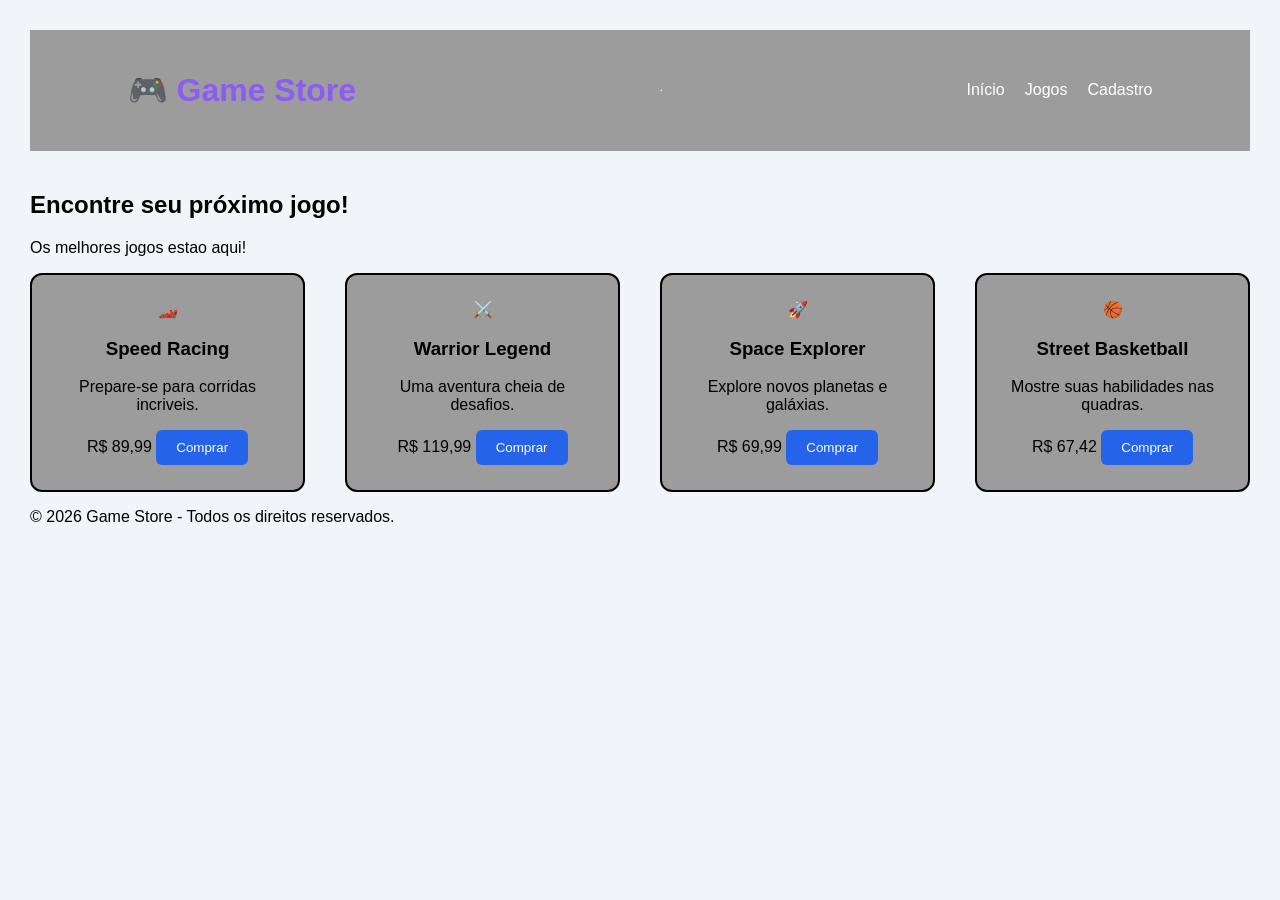
<file: index.html>
<!DOCTYPE html>
<html lang="pt-BR">
<head>
    <meta charset="UTF-8">
    <meta name="viewport" content="width=device-width, initial-scale=1.0">
    <title>Aula Com CSS</title>
    <link rel="stylesheet" href="/style.css">


</head>
<body>

  <header class="topo">
      <h1>🎮 Game Store</h1>
      <hr>
      <nav>
        <a href="/index.html">Início</a>
        <a href="#jogos">Jogos</a>
        <a href="/cadastro.html">Cadastro</a>
      </nav>
  </header>
  <section class="destaque">
      <H2>Encontre seu próximo jogo!</H2>
      <p>Os melhores jogos estao aqui!</p>
  </section>
  <main class="container">
    <div class="card">
      <div class="imagem imagem1">🏎️</div>
      <h3>Speed Racing</h3>
      <p>Prepare-se para corridas incriveis.</p>
      <span>R$ 89,99</span>
      <button>Comprar</button>
    </div>
    <br><br>
    <div class="card">
      <div class="imagem imagem2">⚔️</div>
      <h3>Warrior Legend</h3>
      <p>Uma aventura cheia de desafios.</p>
      <span>R$ 119,99</span>
      <button>Comprar</button>
    </div>
    <br><br>
    <div class="card">
      <div class="imagem imagem3">🚀</div>
      <h3>Space Explorer</h3>
      <p>Explore novos planetas e galáxias.</p>
      <span>R$ 69,99</span>
      <button>Comprar</button>
    </div>
    <br><br>
    <div class="card">
      <div class="imagem imagem4">🏀</div>
      <h3>Street Basketball</h3>
      <p>Mostre suas habilidades nas quadras.</p>
      <span>R$ 67,42</span>
      <button>Comprar</button>
    </div>
  </main>

  <footer>
    <p>
      &copy; <time datetime="2026">2026</time>
      Game Store - Todos os direitos reservados.
    </p>
  </footer>
   


</body>
</html>
</file>
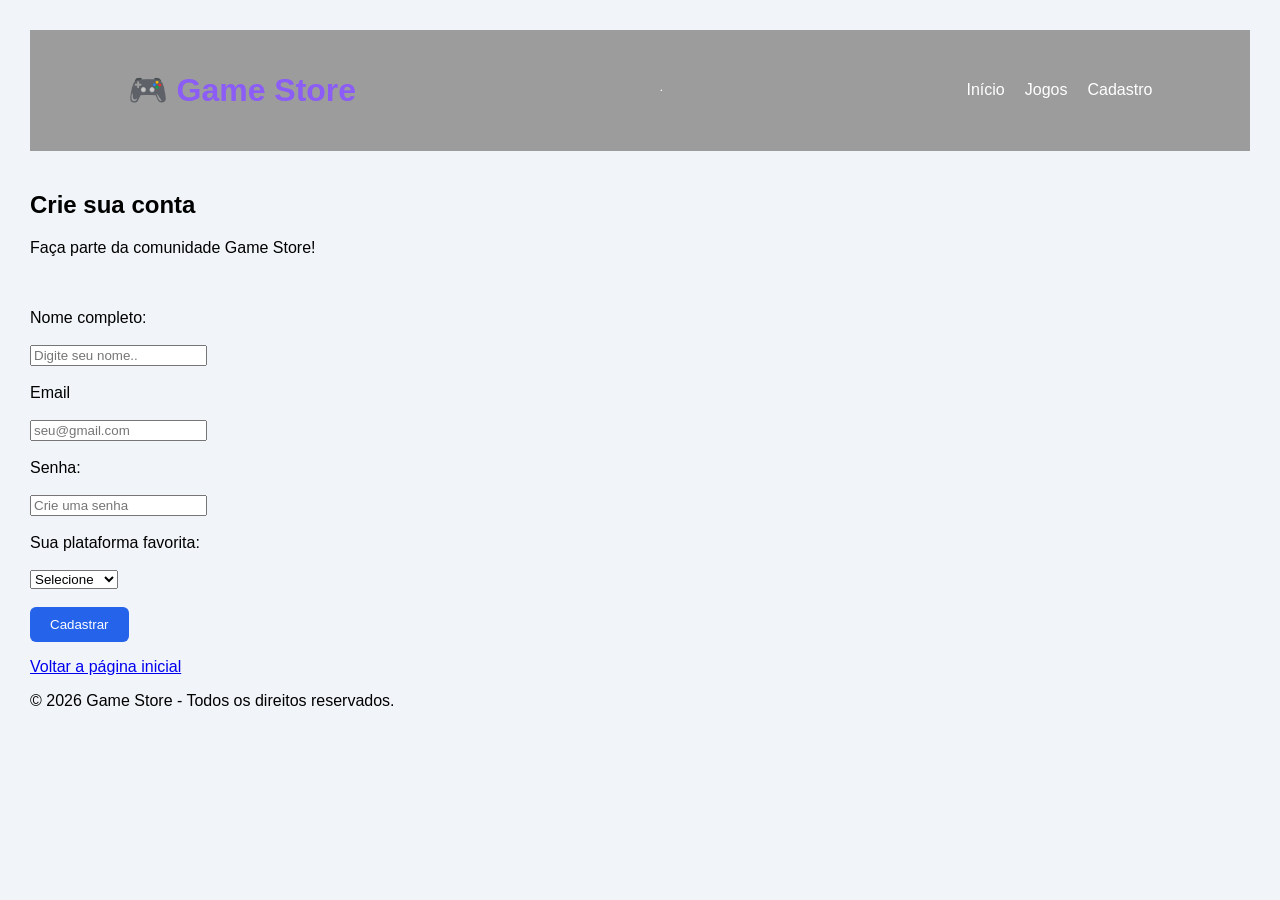
<file: cadastro.html>
<!DOCTYPE html>
<html lang="pt-BR">
<head>
    <meta charset="UTF-8">
    <meta name="viewport" content="width=device-width, initial-scale=1.0">
    <title>Game Store - Cadastro</title>
    <link rel="stylesheet" href="style.css">
</head>
<body>
    
    <header class="topo">
        <h1>🎮 Game Store</h1>
        <hr>
        <nav>
            <a href="index.html">Início</a>
            <a href="index.html#jogos">Jogos</a>
            <a href="cadastro.html">Cadastro</a>
        </nav>
    </header>
    <main class="area-cadastro">
        <form id="formCadastro">
            <h2>Crie sua conta</h2>
            <p>Faça parte da comunidade Game Store!</p><br><br>
            <label for="nome">Nome completo:</label><br><br>
            <input type="text" id="nome" placeholder="Digite seu nome.." required><br><br>

            <label for="email">Email</label><br><br>
            <input type="email" id="email" placeholder="seu@gmail.com"><br><br>

            <label for="senha">Senha:</label><br><br>
            <input type="password" id="senha" placeholder="Crie uma senha" minlength="6" required><br><br>

            <label for="plataforma">Sua plataforma favorita:</label>
            <br><br>
            <select name="plataforma" required>
                <option value="">Selecione</option>
                <option value="PC">PC</option>
                <option value="Playstation">Playstation</option>
                <option value="Xbox">Xbox</option>
                <option value="Nintendo">Nintendo</option>
            </select>
            <br><br>
            <button type="submit" class="botao">
                Cadastrar
            </button>
            <p id="mensagem" aria-live="polite"></p>
            <a href="index.html" class="voltar">
                Voltar a página inicial
            </a>
        </form>
    </main>
    <footer>
        <p class="direitos">&copy; 2026 Game Store - Todos os direitos reservados.</p>
    </footer>

</body>
</html>
</file>
<file: style.css>
@import url('https://fonts.googleapis.com/css2?family=Redaction+20:ital,wght@0,400;0,700;1,400&family=Redaction+50:ital,wght@0,400;0,700;1,400&family=Roboto:ital,wght@0,100..900;1,100..900&display=swap');

:root{
    --cor-fundo:#f1f5f9;
    --cor-card:rgb(156, 156, 156);
    --cor-borda: black;
    --cor-botao:#2563eb;
    --cor-hover: rgb(47, 0, 255);
    --cor-texto:white;
    --cor-principal: #8b5cf6;

    --espacamento: 20px;
    --arredondamento: 12px;
    --transicao: 0.3s;
}

/*:root muito importante para adicionar coisas sem precisar escrever*/

*{
    box-sizing: border-box;
}

body{
    font-family: Arial, Helvetica, sans-serif;
    background-color: var(--cor-fundo);
    margin: 0;
    padding: 30px;
}

.topo{
    display: flex;
    justify-content: space-between;
    align-items: center;
    padding: 20px 8%;
    background-color: var(--cor-card);
}

.topo h1{
    color: var(--cor-principal);
}

nav{
    display: flex;
    gap: var(--espacamento);
}

nav a{
    color: var(--cor-texto);
    text-decoration: none;
}

nav a:hover{
    color: var(--cor-principal);
}

/* .card{
    display: flex;
    justify-content: space-around;
    align-items: center;
    gap: var(--espacamento);
    padding: 70px 8%;
    background-color: linear-gradient(120deg, #312e81, #0f172a);
} */

header{
    text-align: center;
    margin-bottom: 40px;
}

.container{
    display: flex;
    gap: var(--espacamento);
}

.card{
    border: 2px solid var(--cor-borda);
    background-color: var(--cor-card);
    padding: 25px;
    border-radius: var(--arredondamento);
    flex: 1;
    text-align: center;
}

button{
    background-color: var(--cor-botao);
    color: var(--cor-texto);
    border: none;
    padding: 10px 20px;
    border-radius: 6px;
    cursor: pointer;
    transition: var(--transicao);
}

button:hover{
    background-color: var(--cor-hover);
    transform: translateX(5px);
}
</file>
